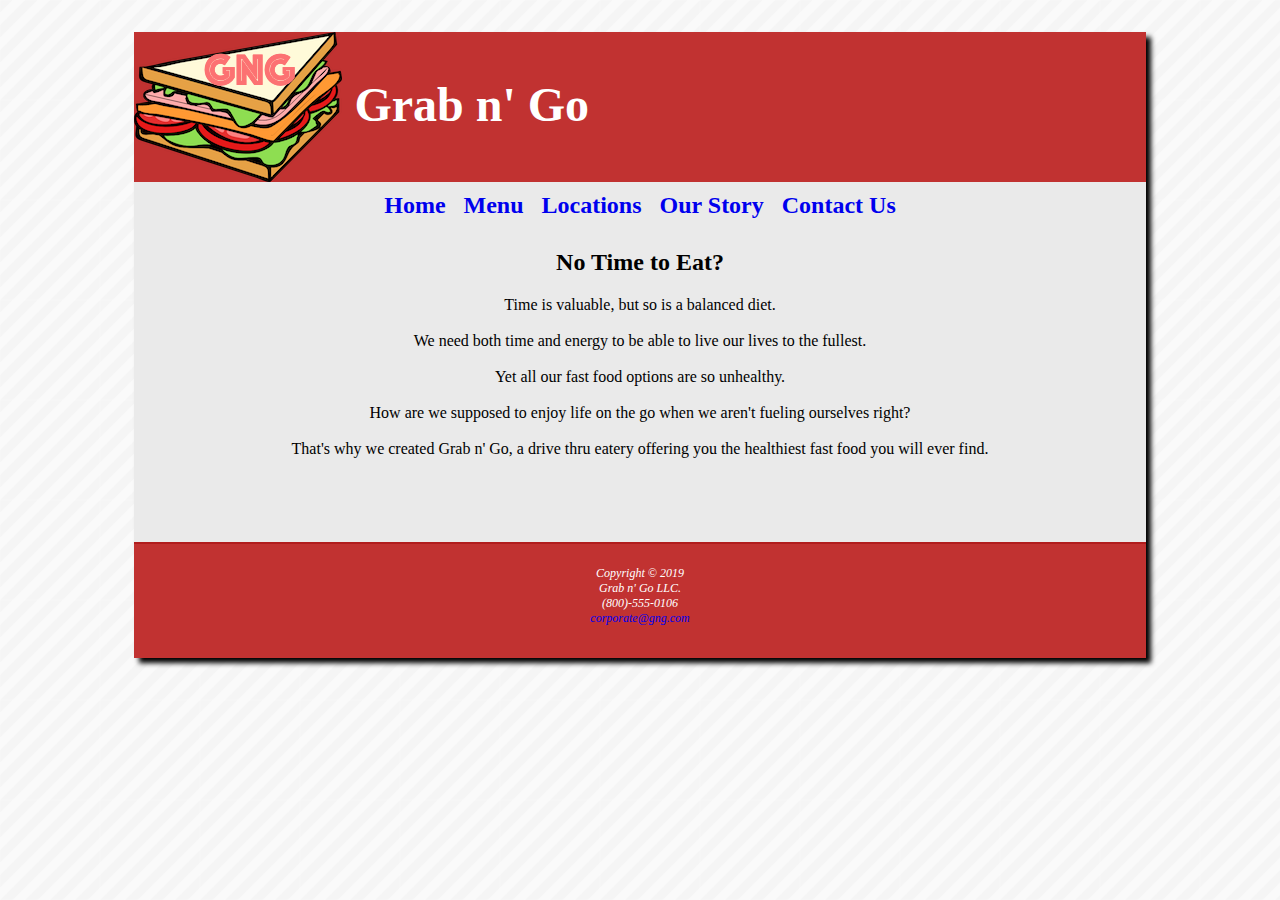
<file: index.html>
<!DOCTYPE html>
<html lang="en">

<head>
	<title> Grab n' Go </title>

	<meta charset="utf-8">

	<link rel="icon" href="gng.ico" type="image/gif" sizes="16x16">

	<link rel="stylesheet" href="gng.css">

</head>

<!--
missing favicon

	Project Name: Design Your Own Website (HW16)

	Author: Best Jirayoot

	Date Last Modified: April 4, 2019

-->

<body>

<div id="overlay">

<header>

	<h1>Grab n' Go</h1>

</header>

<nav>

	<a href="index.html"> Home </a> &nbsp;
	<a href="menu.html"> Menu </a> &nbsp;
	<a href="locations.html"> Locations </a> &nbsp;
	<a href="about.html"> Our Story </a> &nbsp;
	<a href="contact.html"> Contact Us </a>

</nav>

<main>

	<h2> No Time to Eat? </h2>
	
	<p> 

	Time is valuable, but so is a balanced diet. 

	<br> <br>

	We need both time and energy to be able to live our lives to the fullest. 

	<br> <br>

	Yet all our fast food options are so unhealthy. 

	<br> <br>

	How are we supposed to enjoy life on the go when we aren't fueling ourselves right? 

	<br> <br>

	That's why we created Grab n' Go, a drive thru eatery offering you the healthiest fast food you will ever find.

	</p>

	<br> <br>

</main>

<footer>

<div class="footsie">

	<p> 

			Copyright &copy; 2019 <br> 
			Grab n' Go LLC. <br>
			(800)-555-0106 <br>
			<a href="mailto:corporate@gng.com"> corporate@gng.com </a> 

	</p>

</div>

</footer>

</div>

</body>
</html>
</file>
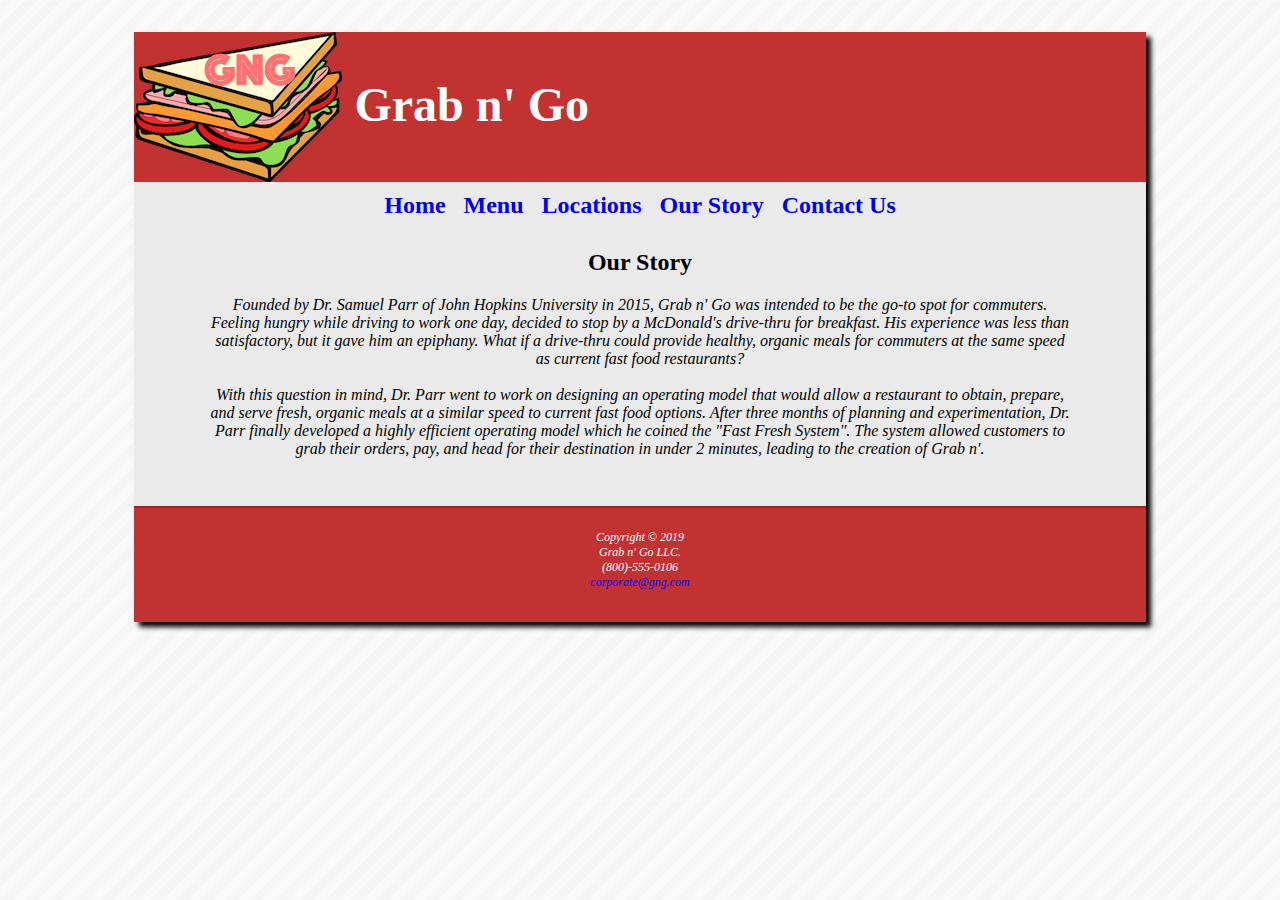
<file: about.html>
<!DOCTYPE html>
<html lang="en">

<head>

	<title> Grab n' Go - Contact Us </title>

	<meta charset="utf-8">

	<link rel="icon" href="gng.ico" type="image/gif" sizes="16x16">

	<link rel="stylesheet" href="gng.css">

</head>

<!--

	Project Name: Build your own website (HW16)

	Author: Best Jirayoot

	Date Last Modified: April 4, 2019
-->

<body>

<div id="overlay">

	<header>

		<h1> Grab n' Go </h1>

	</header>

	<nav align="center">

		<a href="index.html"> Home </a> &nbsp;
		<a href="menu.html"> Menu </a> &nbsp;
		<a href="locations.html"> Locations </a> &nbsp;
		<a href="about.html"> Our Story </a> &nbsp;
		<a href="contact.html"> Contact Us </a>

	</nav>

	<main>

		<h2> Our Story </h2>

		<blockquote>

			Founded by Dr. Samuel Parr of John Hopkins University in 2015, Grab n' Go was intended to be the go-to spot for commuters. Feeling hungry while driving to work one day, decided to stop by a McDonald's drive-thru for breakfast. His experience was less than satisfactory, but it gave him an epiphany. What if a drive-thru could provide healthy, organic meals for commuters at the same speed as current fast food restaurants? 

			<br> <br> 

			With this question in mind, Dr. Parr went to work on designing an operating model that would allow a restaurant to obtain, prepare, and serve fresh, organic meals at a similar speed to current fast food options. After three months of planning and experimentation, Dr. Parr finally developed a highly efficient operating model which he coined the "Fast Fresh System". The system allowed customers to grab their orders, pay, and head for their destination in under 2 minutes, leading to the creation of Grab n'.

		</blockquote>

	</main>

	<footer>

		<div class="footsie">

			<p> 

			Copyright &copy; 2019 <br> 
			Grab n' Go LLC. <br>
			(800)-555-0106 <br>
			
			<a href="mailto:corporate@gng.com"> corporate@gng.com </a>

			</p>

		</div>

	</footer>

</div>

</body>
</html>
</file>
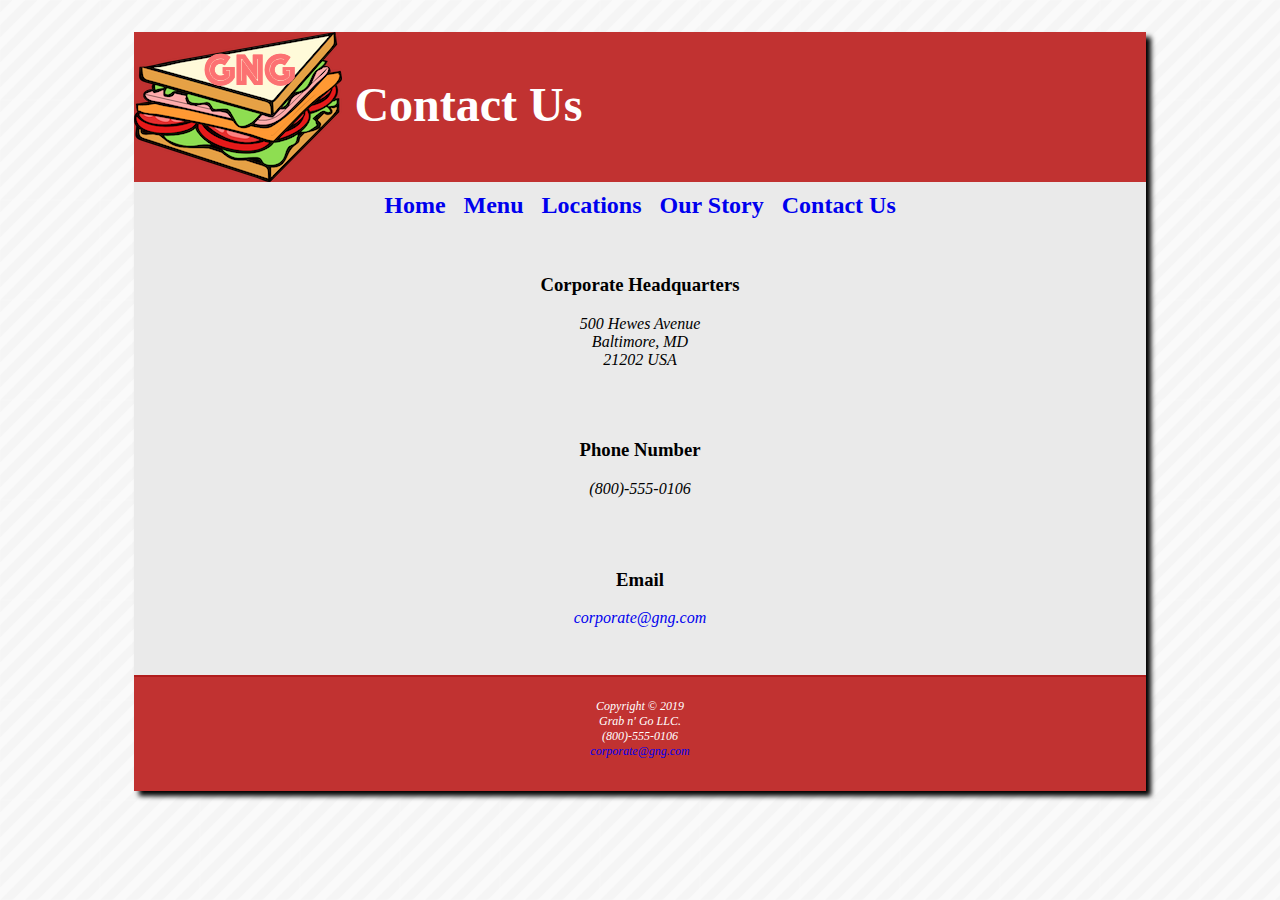
<file: contact.html>
<!DOCTYPE html>
<html lang="en">

<head>

	<title> Grab n' Go - Contact Us </title>

	<meta charset="utf-8">

	<link rel="icon" href="gng.ico" type="image/gif" sizes="16x16">

	<link rel="stylesheet" href="gng.css"> 

</head>

<!--

	Project Name: Design Your Own Website (HW16)

	Author: Best Jirayoot

	Date Last Modified: April 4, 2019

-->
<body>

<div id="overlay">

<header>

	<h1> Contact Us </h1>

</header>

<nav>

	<a href="index.html"> Home </a> &nbsp;
	<a href="menu.html"> Menu </a> &nbsp;
	<a href="locations.html"> Locations </a> &nbsp;
	<a href="about.html"> Our Story </a> &nbsp;
	<a href="contact.html"> Contact Us </a>

</nav>

	<main>

		<br> <br>

		<h3> Corporate Headquarters </h3>

		<p id="contactinfo">

			500 Hewes Avenue <br>
			Baltimore, MD <br>
			21202 USA 

		</p>

		<br> <br>

		<h3> Phone Number </h3>

		<p id="contactinfo"> (800)-555-0106 </p>

		<br> <br>

		<h3> Email </h3>

		<p id="contactinfo"> <a href="mailto:corporate@gng.com"> corporate@gng.com </a> </i> </p>

	</main>

	<footer>

		<div class="footsie">

			<p> 
 
			Copyright &copy; 2019 <br> 
			Grab n' Go LLC. <br>
			(800)-555-0106 <br>
			<a href="mailto:corporate@gng.com"> corporate@gng.com </a>

			</p>

		</div>

	</footer>

</div>

</body>
</html>
</file>
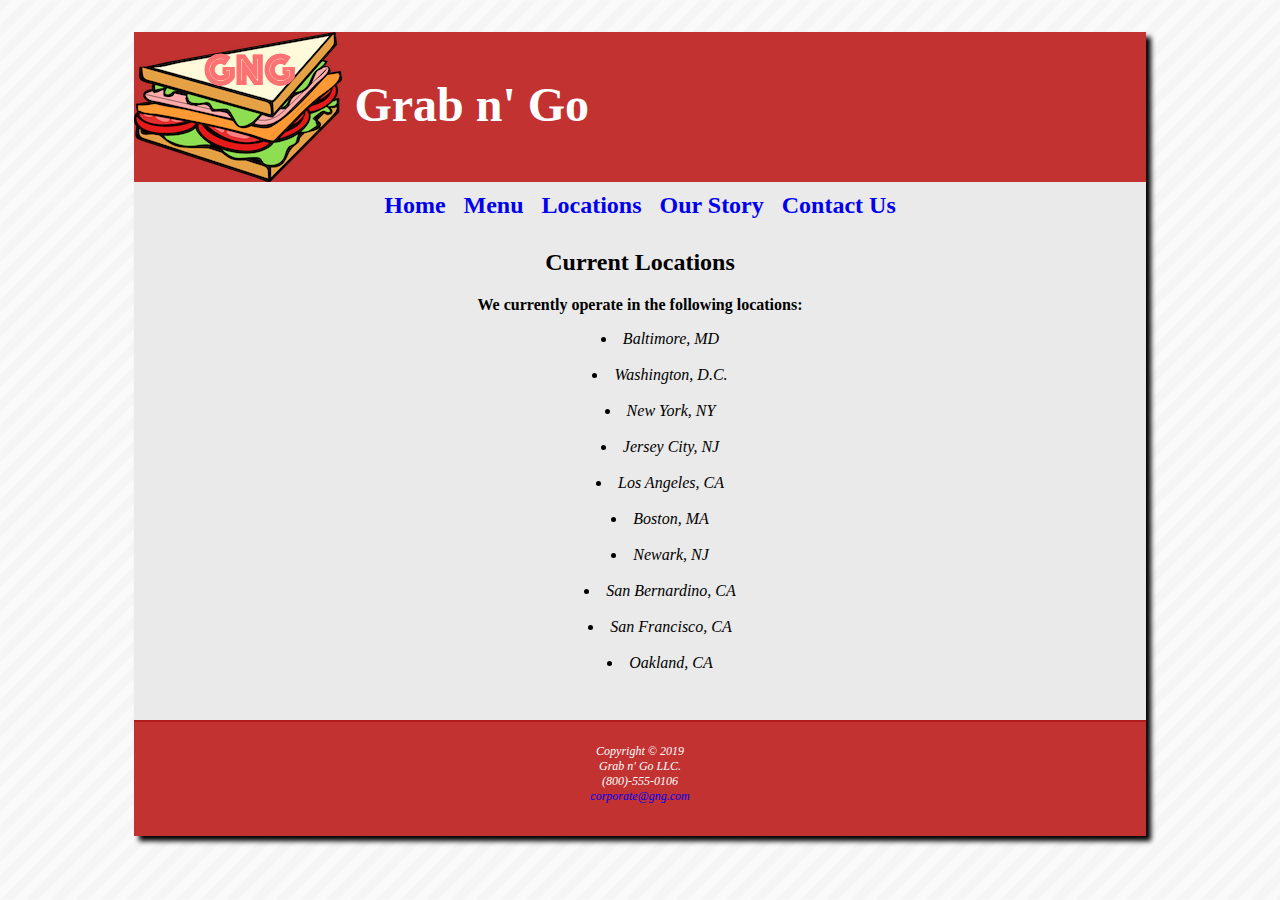
<file: locations.html>
<!DOCTYPE html>
<html lang="en">

<head>

	<title> Grab n' Go Locations </title>

	<meta charset="utf-8">

	<link rel="icon" href="gng.ico" type="image/gif" sizes="16x16">

	<link rel="stylesheet" href="gng.css">

</head>

<!--

	Project Name: Design Your Own Website (HW16)
	Author: Best Jirayoot
	Date Last Modified: April 4, 2019

-->

<body>

<div id="overlay">

<header>

	<h1> Grab n' Go </h1>

</header>

<nav>

	<a href="index.html"> Home </a> &nbsp;
	<a href="menu.html"> Menu </a> &nbsp;
	<a href="locations.html"> Locations </a> &nbsp;
	<a href="about.html"> Our Story </a> &nbsp;
	<a href="contact.html"> Contact Us </a>

</nav>

	<main>

		<h2> Current Locations </h2>

		<p class="ulhead"> We currently operate in the following locations: </p>
		
		<ul id="location">

		<li> Baltimore, MD </li> <br>
		<li> Washington, D.C. </li> <br>
		<li> New York, NY </li> <br>
		<li> Jersey City, NJ </li> <br>
		<li> Los Angeles, CA </li> <br>
		<li> Boston, MA </li> <br>
		<li> Newark, NJ </li> <br>
		<li> San Bernardino, CA </li> <br> 
		<li> San Francisco, CA </li> <br> 
		<li> Oakland, CA </li>

		</ul>

	</main>

	<footer>

		<div class="footsie">

			<p> 
			Copyright &copy; 2019 <br> 
			Grab n' Go LLC. <br>
			(800)-555-0106 <br>
			<a href="mailto:corporate@gng.com"> corporate@gng.com </a>
			</p>

		</div>
	</footer>

</div>
</body>
</html>
</file>
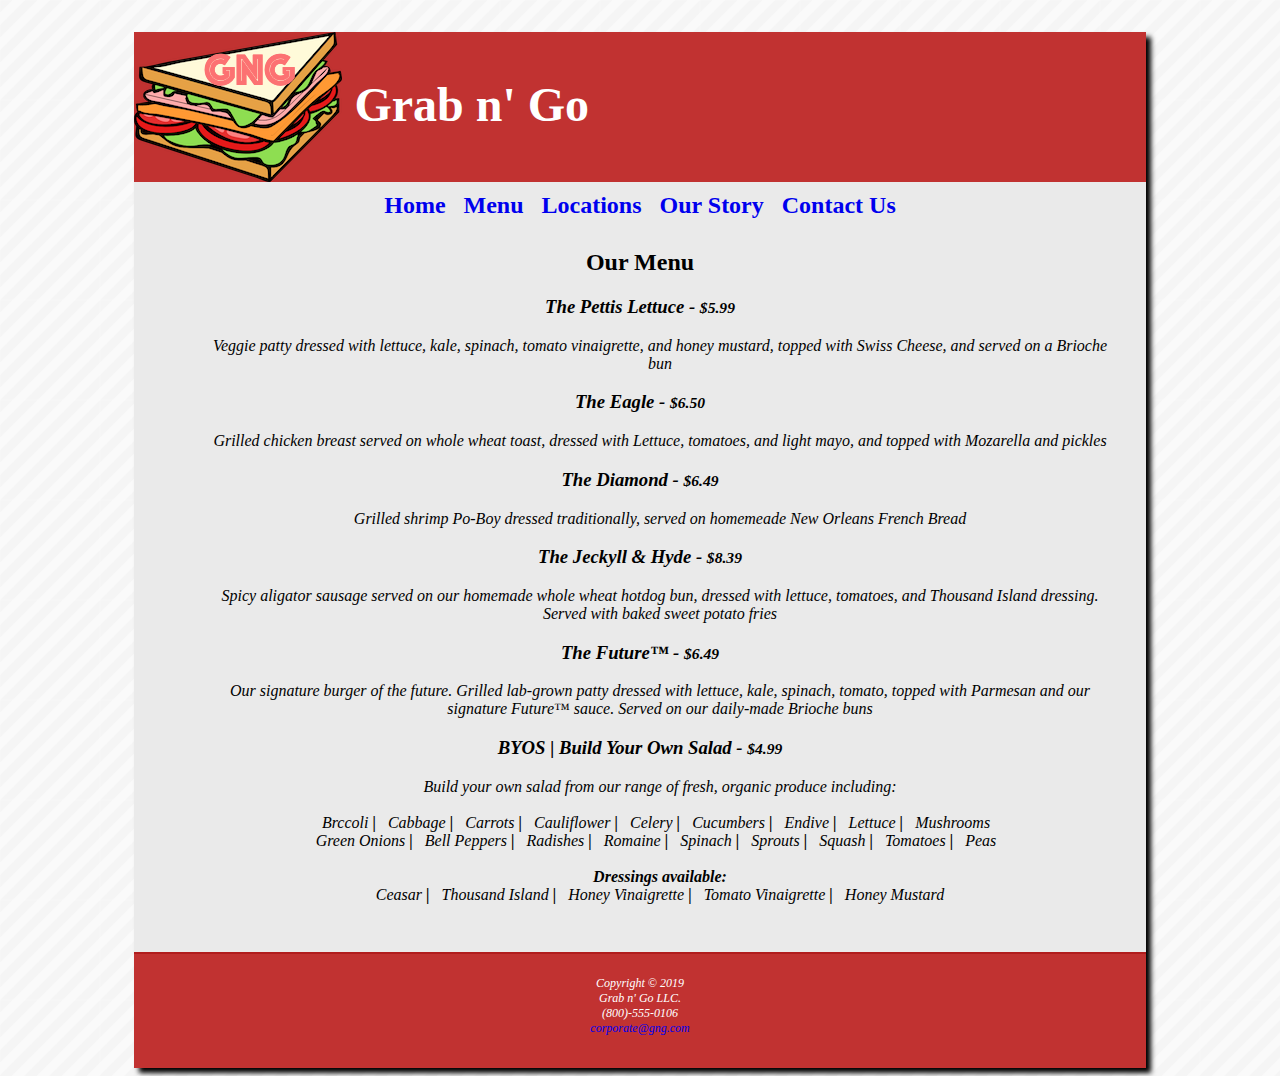
<file: menu.html>
<!DOCTYPE html>
<html lang="en">

<head>
	
	<title> Grab n' Go </title>

	<meta charset="utf-8">

	<link rel="icon" href="gng.ico" type="image/gif" sizes="16x16">

	<link rel="stylesheet" href="gng.css">

</head>

<!--

	Project Name: Design Your Own Website (HW16)

	Author: Best Jirayoot

	Date Last Modified: April 4, 2019

-->

<body>

<div id="overlay">

<header>

	<h1> Grab n' Go </h1>

</header>

<nav>

	<a href="index.html"> Home </a> &nbsp;
	<a href="menu.html"> Menu </a> &nbsp;
	<a href="locations.html"> Locations </a> &nbsp;
	<a href="about.html"> Our Story </a> &nbsp;
	<a href="contact.html"> Contact Us </a>

</nav>

	<main>

		<h2> Our Menu </h2>

		<dl>

			<dt> <h3> The Pettis Lettuce - <small> $5.99 </small> </h3> </dt>

			<dd> 

				Veggie patty dressed with lettuce, kale, spinach, tomato vinaigrette, and honey mustard, topped with Swiss Cheese, and served on a Brioche bun

			</dd>

			<dt> <h3> The Eagle - <small> $6.50 </small> </h3> </dt>

			<dd>

				Grilled chicken breast served on whole wheat toast, dressed with Lettuce, tomatoes, and light mayo, and topped with Mozarella and pickles

			</dd>

			<dt> <h3> The Diamond - <small> $6.49 </small> </h3> </dt>

			<dd>
				Grilled shrimp Po-Boy dressed traditionally, served on homemeade New Orleans French Bread

			</dd>

			<dt> <h3> The Jeckyll &amp; Hyde - <small> $8.39 </small> </h3> </dt>

			<dd>
				Spicy aligator sausage served on our homemade whole wheat hotdog bun, dressed with lettuce, tomatoes, and Thousand Island dressing. Served with baked sweet potato fries

			</dd>

			<dt> <h3> The Future&trade; - <small> $6.49 </small> </h3> </dt>

			<dd>
				Our signature burger of the future. Grilled lab-grown patty dressed with lettuce, kale, spinach, tomato, topped with Parmesan and our signature Future&trade; sauce. Served on our daily-made Brioche buns

			</dd>

			<dt> <h3> BYOS | Build Your Own Salad - <small> $4.99 </small> </h3> </dt>

			<dd>

				Build your own salad from our range of fresh, organic produce including:

				<br> <br>
				
				Brccoli<b> | </b> &nbsp;
				Cabbage<b> | </b> &nbsp;
				Carrots<b> | </b> &nbsp;
				Cauliflower<b> | </b> &nbsp;
				Celery<b> | </b> &nbsp;
				Cucumbers<b> | </b> &nbsp;
				Endive<b> | </b> &nbsp;
				Lettuce<b> | </b> &nbsp;
				Mushrooms &nbsp;

				<br> 

				Green Onions<b> | </b> &nbsp;
				Bell Peppers<b> | </b> &nbsp;
				Radishes<b> | </b> &nbsp;
				Romaine<b> | </b> &nbsp;
				Spinach<b> | </b> &nbsp;
				Sprouts<b> | </b> &nbsp;
				Squash<b> | </b> &nbsp;
				Tomatoes<b> | </b> &nbsp;
				Peas &nbsp; 

				<br> <br>

				<strong> Dressings available: </strong>

				<br>

				Ceasar<b> | </b> &nbsp; Thousand Island<b> | </b> &nbsp; Honey Vinaigrette<b> | </b> &nbsp; Tomato Vinaigrette<b> | </b> &nbsp; Honey Mustard

			</dd>

		</dl>
	</main>
	
	<footer>

		<div class="footsie">
			<p> 
			Copyright &copy; 2019 <br> 
			Grab n' Go LLC. <br>
			(800)-555-0106 <br>
			<a href="mailto:corporate@gng.com"> corporate@gng.com </a>
			</p>

		</div>
</footer>
</div>
</body>
</html>
</file>
<file: gng.css>
/* 

Project Name: Design Your Own Website (HW16)

Author: Best Jirayoot

Date Last Modified: April 4, 2019

*/

body {

	background-image: url(stripeslight.png);
}

header {

	background-image: url(sandwich.png);
	background: url(sandwich.png) no-repeat;
	background-color: #C13231;
	height: 150px;


}

img {
	padding-left: 10px;
	padding-right: 10px;
}

h1 {
	padding-top: 45px;
	padding-left: 220px;
	font-size: 3em;
	color: #FFFFFF;
}

h2 {
	padding-top: 10px;
	text-align: center;
}

nav {
	text-align: center;
	font-weight: bold;
	font-size: 1.5em;
	padding-top: 10px;
}

nav a{
	text-decoration: none;
}

main {
	text-align: center;
	padding-left: 2em;
	padding-right: 2em;
	padding-bottom: 2em;

}

footer {
	background-color: #C13231;
	font-size: .60em;
	font-style: italic;
	text-align: center;
	padding-bottom: 10px;
	border-top: 2px solid #B11D1D;
	color: #FFFFFF;
}

footer a{
	text-decoration: none;
}
#overlay {

	margin-left: auto;
	margin-right: auto;
	background-color: #EAEAEA;
	width: 80%;
	min-width: 900px;
	max-width: 1280px;
	box-shadow: 5px 5px 5px;

}

dl {
	font-style: italic;
}

.footsie {
	font-style: italic;
	font-size: 1.25em;
	text-align: center;
	padding-top: 10px;
	padding-bottom: 10px;
}

.ulhead {
	text-align: center;
	font-weight: bold;
	font-size: 1em;
}

#location {
	text-align: center;
	list-style-position: inside;
	font-style: italic;
}

blockquote {
	font-style: italic;
}

a {
	text-decoration: none;
}

#contactinfo {
	font-style: italic;
}
</file>
